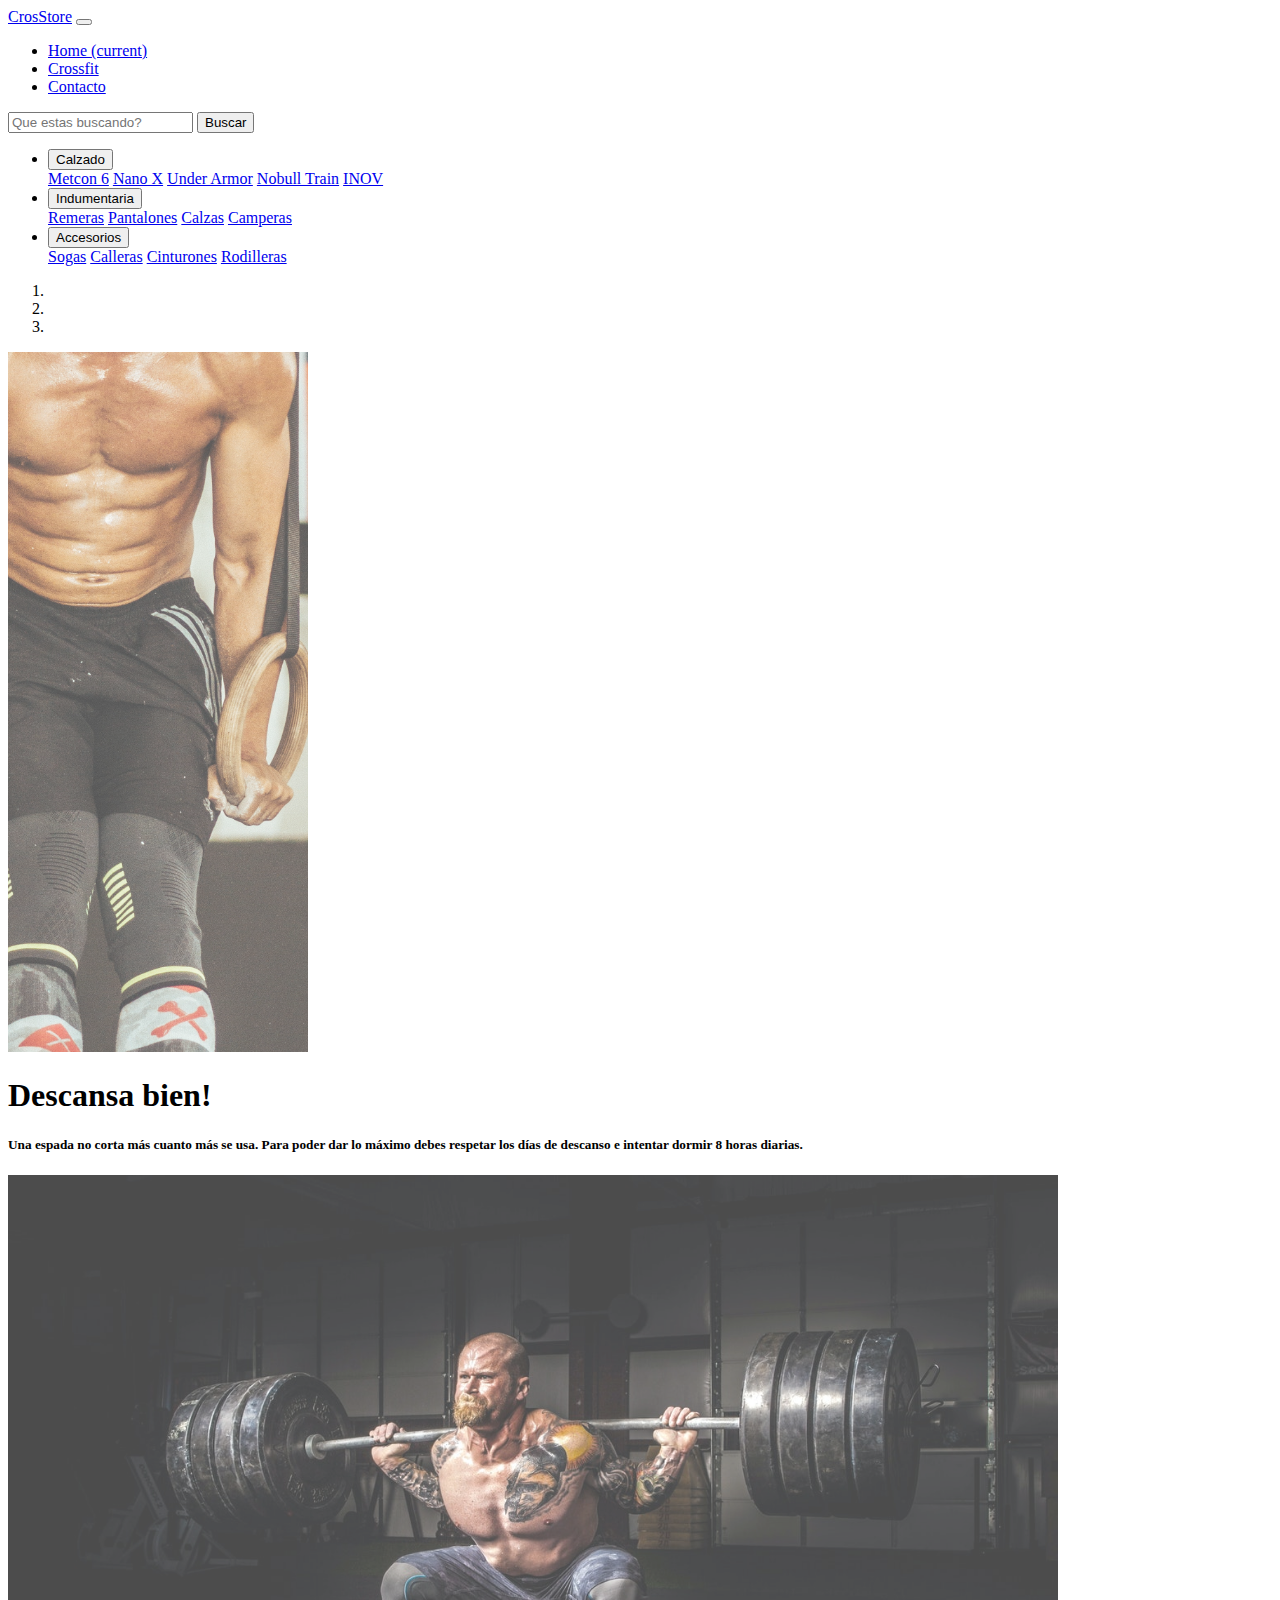
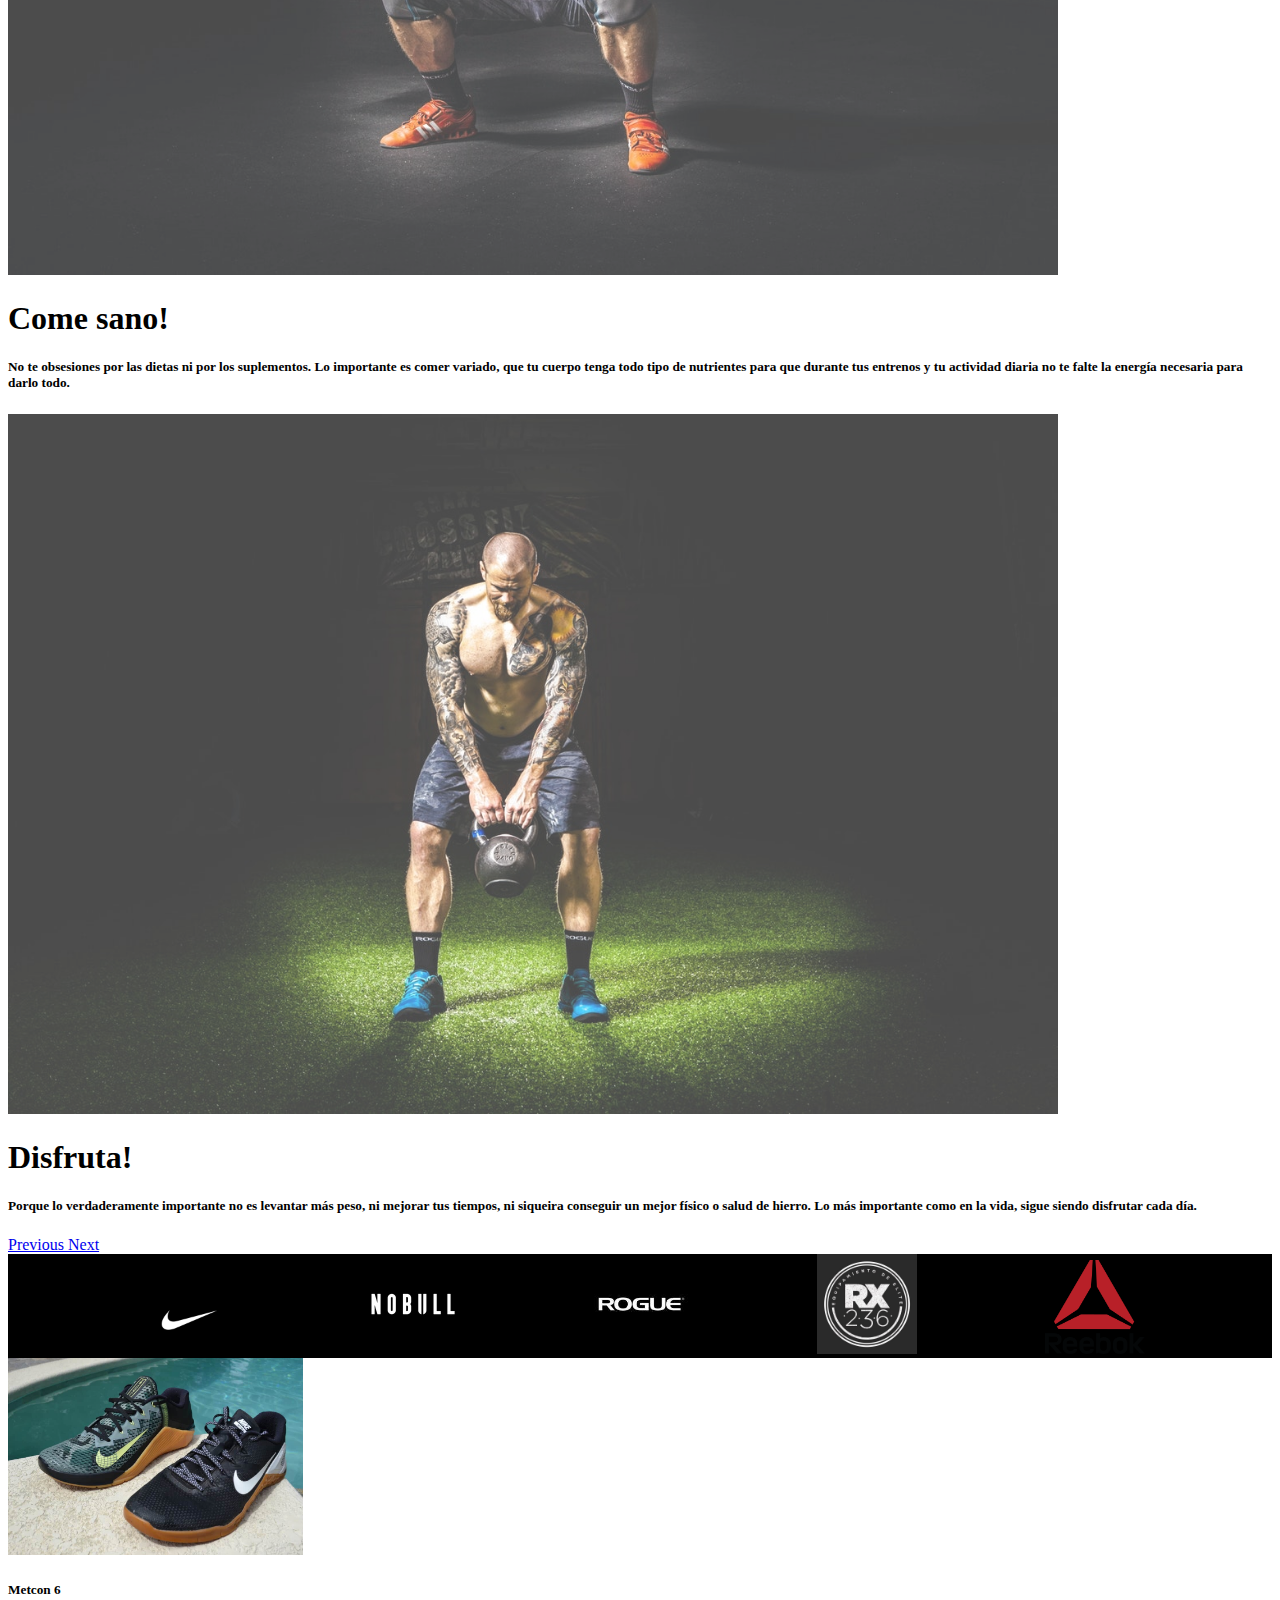
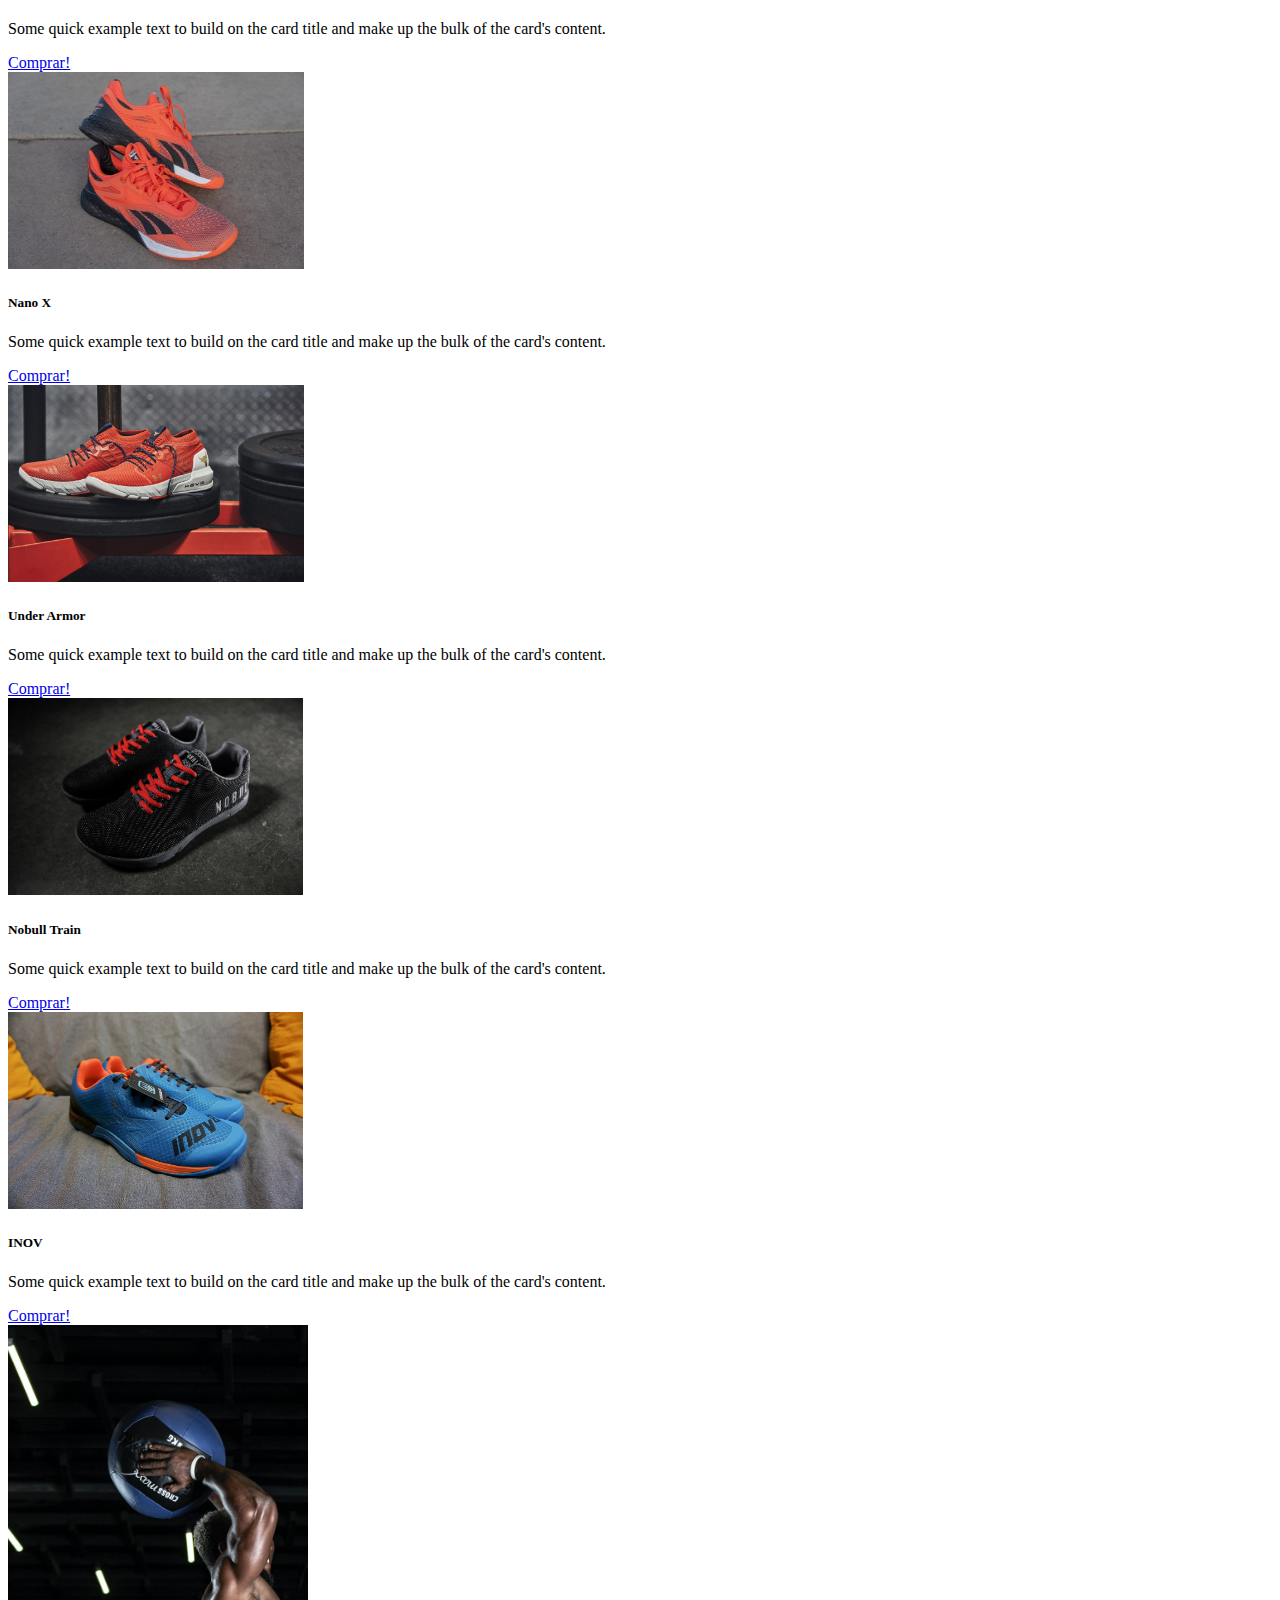
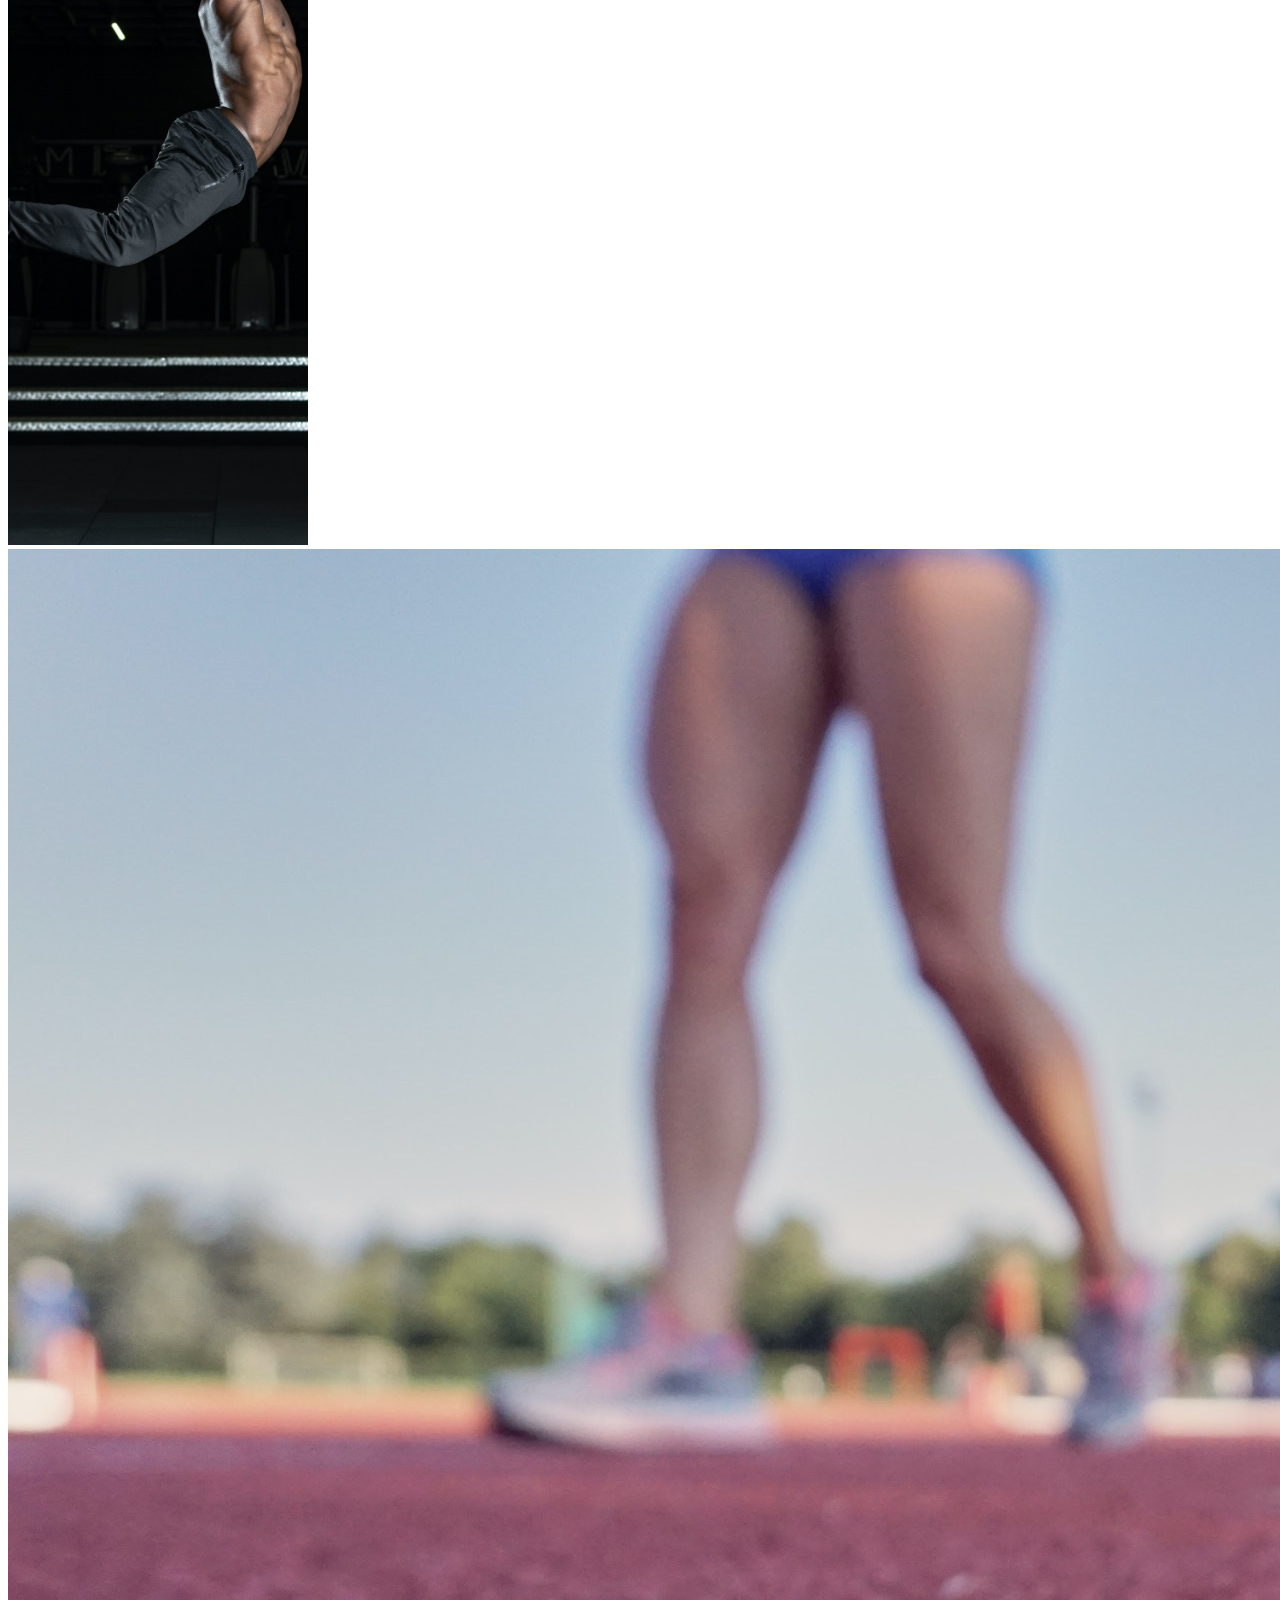
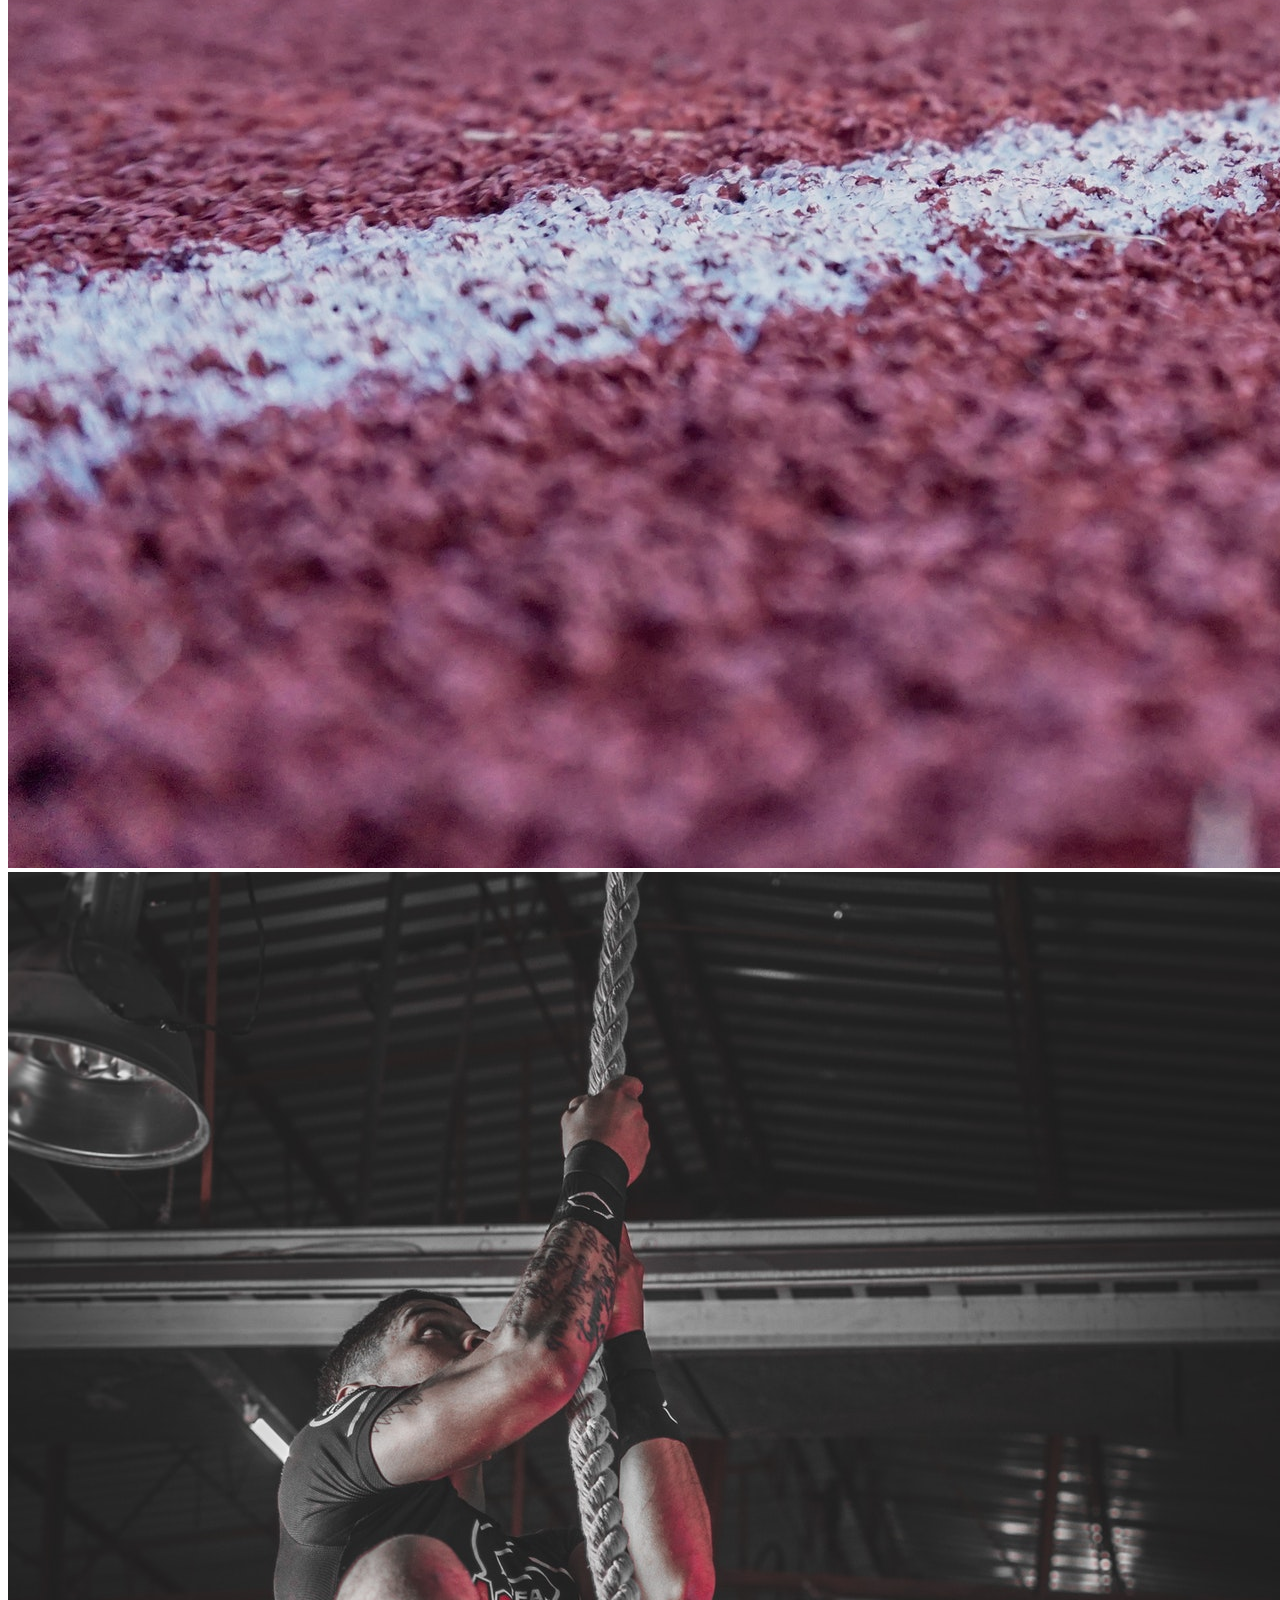
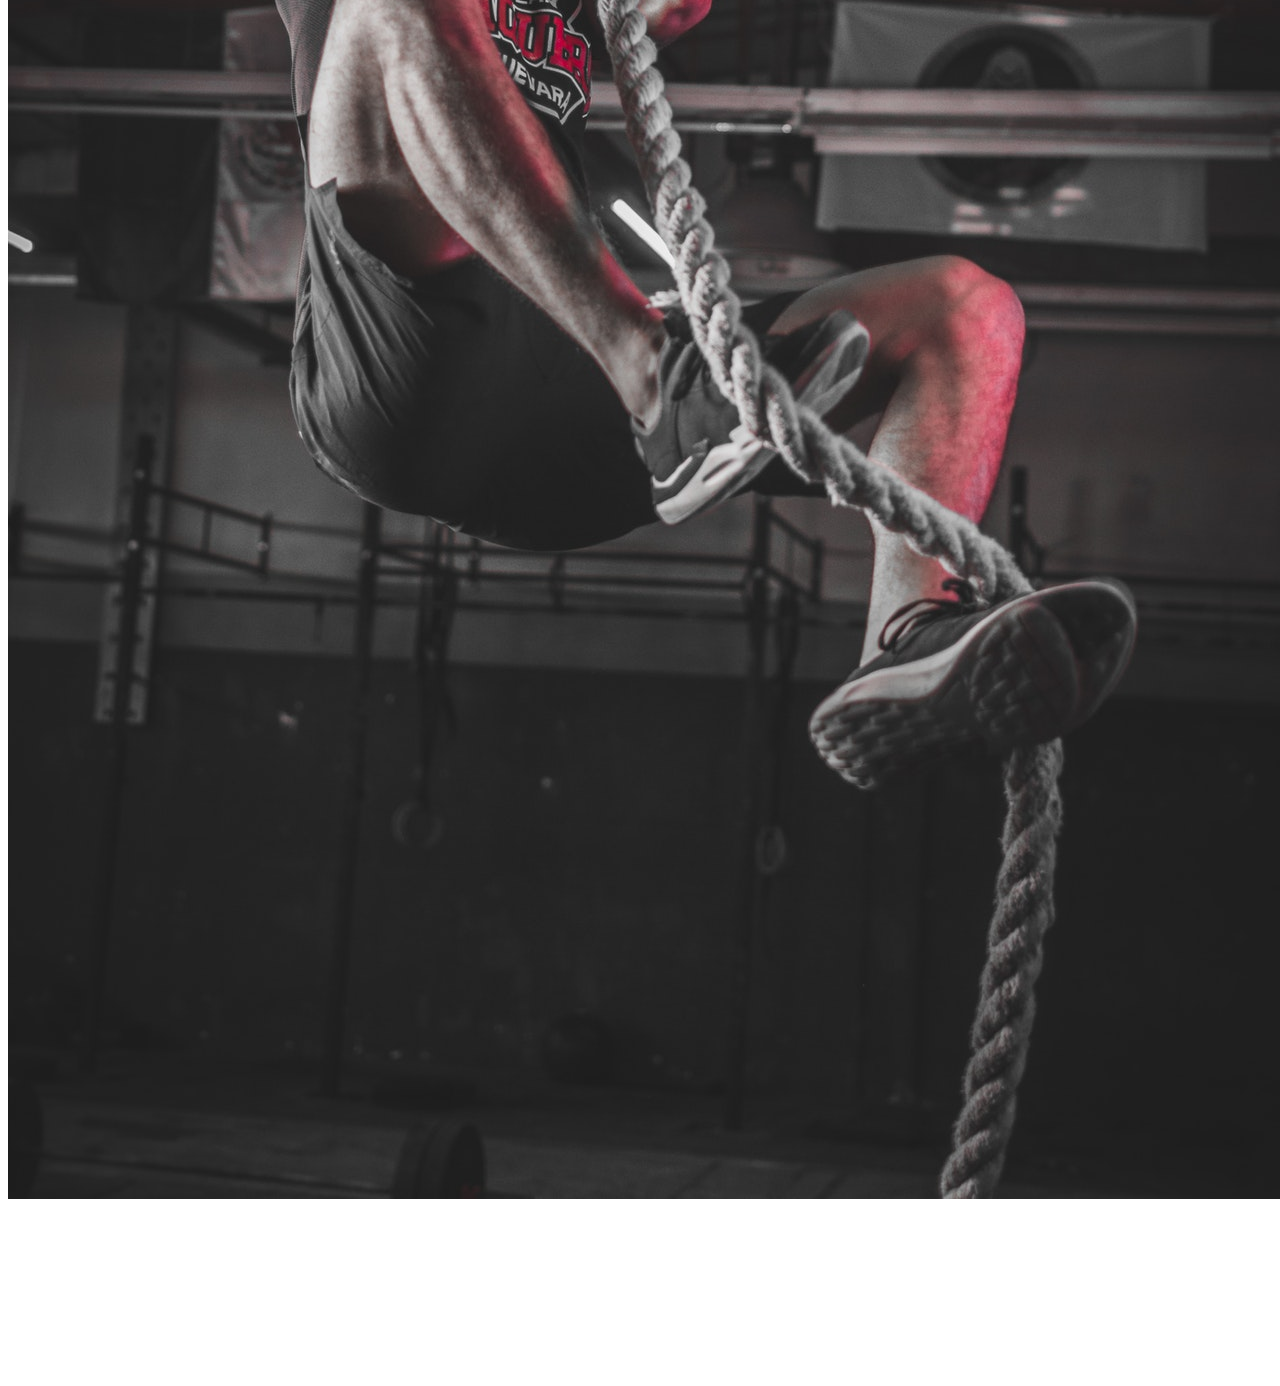
<file: index.html>
<!doctype html>
<html lang="en">
  <head>

    <meta charset="utf-8">
    <meta name="viewport" content="width=device-width, initial-scale=1, shrink-to-fit=no">

    <link rel="shortcut icon" href="https://w7.pngwing.com/pngs/878/326/png-transparent-fitness-centre-physical-fitness-computer-icons-dumbbell-dumbbell-physical-fitness-text-sport.png">

    <link rel="stylesheet" href="https://use.fontawesome.com/releases/v5.8.1/css/all.css" integrity="sha384-50oBUHEmvpQ+1lW4y57PTFmhCaXp0ML5d60M1M7uH2+nqUivzIebhndOJK28anvf" crossorigin="anonymous">

    <link rel="stylesheet" href="style.css">

    <link rel="stylesheet" href="https://cdn.jsdelivr.net/npm/bootstrap@4.6.0/dist/css/bootstrap.min.css" integrity="sha384-B0vP5xmATw1+K9KRQjQERJvTumQW0nPEzvF6L/Z6nronJ3oUOFUFpCjEUQouq2+l" crossorigin="anonymous">

    <title>CrosStore</title>
  </head>
  <body>
    <header>
      <!-- header -->
      <nav class="navbar navbar-expand-lg navbar-dark bg-dark">
        <a class="navbar-brand" href="#"><i class="fas fa-dumbbell text-warning mr-1"></i>CrosStore</a>
        <button class="navbar-toggler" type="button" data-toggle="collapse" data-target="#navbarSupportedContent" aria-controls="navbarSupportedContent" aria-expanded="false" aria-label="Toggle navigation">
        <span class="navbar-toggler-icon"></span>
        </button>
        <div class="collapse navbar-collapse" id="navbarSupportedContent">
          <ul class="navbar-nav mr-auto">
            <li class="nav-item active">
              <a class="nav-link" href="#">Home <span class="sr-only">(current)</span></a>
            </li>
            <li class="nav-item">
              <a class="nav-link" href="./crossfit.html">Crossfit</a>
            </li>
            <li class="nav-item">
              <a class="nav-link" href="#">Contacto</a>
            </li>
          </ul>
          <form class="form-inline my-2 my-lg-0">
            <input class="form-control mr-sm-2" type="search" placeholder="Que estas buscando?" aria-label="Search">
            <button class="btn btn-outline-warning my-2 my-sm-0" type="submit">Buscar</button>
          </form>
        </div>
      </nav>
    </header>
    <!-- nav -->
    <nav class="bg-dark">
      <ul class="nav">
        <li class="nav-item">
          <div class="btn-group" role="group">
            <button id="btnGroupDrop1" type="button" class="btn text-warning  dropdown-toggle" data-toggle="dropdown" aria-haspopup="true" aria-expanded="false">
              Calzado
            </button>
            <div class="dropdown-menu" aria-labelledby="btnGroupDrop1">
              <a class="dropdown-item" href="#">Metcon 6</a>
              <a class="dropdown-item" href="#">Nano X</a>
              <a class="dropdown-item" href="#">Under Armor</a>
              <a class="dropdown-item" href="#">Nobull Train</a>
              <a class="dropdown-item" href="#">INOV</a>
            </div>
          </div>
        </li>
        <li class="nav-item">
          <div class="btn-group" role="group">
            <button id="btnGroupDrop1" type="button" class="btn text-warning dropdown-toggle" data-toggle="dropdown" aria-haspopup="true" aria-expanded="false">
              Indumentaria
            </button>
            <div class="dropdown-menu" aria-labelledby="btnGroupDrop1">
              <a class="dropdown-item" href="#">Remeras</a>
              <a class="dropdown-item" href="#">Pantalones</a>
              <a class="dropdown-item" href="#">Calzas</a>
              <a class="dropdown-item" href="#">Camperas</a>
            </div>
          </div>
        </li>
        <li class="nav-item">
          <div class="btn-group" role="group">
            <button id="btnGroupDrop1" type="button" class="btn text-warning dropdown-toggle" data-toggle="dropdown" aria-haspopup="true" aria-expanded="false">
              Accesorios
            </button>
            <div class="dropdown-menu" aria-labelledby="btnGroupDrop1">
              <a class="dropdown-item" href="#">Sogas</a>
              <a class="dropdown-item" href="#">Calleras</a>
              <a class="dropdown-item" href="#">Cinturones</a>
              <a class="dropdown-item" href="#">Rodilleras</a>
            </div>
          </div>
        </li>
      </ul>
    </nav>
    <!-- carousel -->
      <section>
        <main class="carrousel">
          <div id="carouselExampleCaptions" class="carousel slide" data-ride="carousel">
              <ol class="carousel-indicators">
                <li data-target="#carouselExampleCaptions" data-slide-to="0" class="active"></li>
                <li data-target="#carouselExampleCaptions" data-slide-to="1"></li>
                <li data-target="#carouselExampleCaptions" data-slide-to="2"></li>
              </ol>
              <div class="carousel-inner cover">
                <div class="carousel-item active">
                  <img src="./img/img1.jpg" class="d-block w-100" alt="cross1">
                  <div class="carousel-caption d-none d-md-block">
                    <h1>Descansa bien!</h1>
                    <h5>Una espada no corta más cuanto más se usa. Para poder dar lo máximo debes respetar los días de descanso e intentar dormir 8 horas diarias.</h5>
                  </div>
                </div>
                <div class="carousel-item">
                  <img src="./img/img2.jpg" class="d-block w-100" alt="cross2">
                  <div class="carousel-caption d-none d-md-block">
                    <h1>Come sano!</h1>
                    <h5>No te obsesiones por las dietas ni por los suplementos. Lo importante es comer variado, que tu cuerpo tenga todo tipo de nutrientes para que durante tus entrenos y tu actividad diaria no te falte la energía necesaria para darlo todo.</h5>
                  </div>
                </div>
                <div class="carousel-item">
                  <img src="./img/img3.jpg" class="d-block w-100" alt="cross3">
                  <div class="carousel-caption d-none d-md-block">
                    <h1>Disfruta!</h1>
                    <h5>Porque lo verdaderamente importante no es levantar más peso, ni mejorar tus tiempos, ni siqueira conseguir un mejor físico o salud de hierro. Lo más importante como en la vida, sigue siendo disfrutar cada día.</h5>
                  </div>
                </div>
              </div>
              <a class="carousel-control-prev" href="#carouselExampleCaptions" role="button" data-slide="prev">
                <span class="carousel-control-prev-icon" aria-hidden="true"></span>
                <span class="sr-only">Previous</span>
              </a>
              <a class="carousel-control-next" href="#carouselExampleCaptions" role="button" data-slide="next">
                <span class="carousel-control-next-icon" aria-hidden="true"></span>
                <span class="sr-only">Next</span>
              </a>
            </div>
        </main>
      </section>
      <!-- marcas crossfit -->
      <main class="mb-5">        
        <div class="marcas">
          <a href=""><img src="./img/nIke.jpg" alt="nike"></a>
          <a href=""><img src="./img/nobull.jpg" alt="nobull"></a>
          <a href=""><img src="./img/rogue.png" alt="rogue"></a>
          <a href=""><img src="./img/rx236.jpg" alt="rx236"></a>
          <a href=""><img src="./img/reebok.png" alt="reebok"></a>
        </div>
      </main>
        <!-- tarjetas venta col-6 -->
        <main class="container-fluid">
          <div class="row">
            <div class="col-12 col-md-9">
              <section class="container">
                <div class="row mb-3">
                  <div class="col-4 offset-2">
                    <div class="card" style="width: 100%;">
                      <img src="./img/metcon-6.jpg" class="card-img-top" alt="...">
                      <div class="card-body">
                      <h5 class="card-title">Metcon 6</h5>
                      <p class="card-text displayoff">Some quick example text to build on the card title and make up the bulk of the card's content.</p>
                      <a href="#" class="btn btn-secondary">Comprar!</a>
                      </div>
                    </div>
                  </div>
                  <div class="col-4">
                    <div class="card" style="width: 100%;">
                      <img src="./img/nano-x.jpg" class="card-img-top" alt="...">
                      <div class="card-body">
                        <h5 class="card-title">Nano X</h5>
                        <p class="card-text displayoff">Some quick example text to build on the card title and make up the bulk of the card's content.</p>
                        <a href="#" class="btn btn-secondary">Comprar!</a>
                      </div>
                    </div>
                  </div>
                </div>
                <!-- tarjetas venta col-4 -->
                <div class="row">
                  <div class="col-4">
                    <div class="card" style="width: 100%;">
                      <img src="/img/under-armor.jpg" class="card-img-top" alt="...">
                      <div class="card-body">
                        <h5 class="card-title">Under Armor</h5>
                        <p class="card-text displayoff">Some quick example text to build on the card title and make up the bulk of the card's content.</p>
                        <a href="#" class="btn btn-secondary">Comprar!</a>
                      </div>
                    </div>
                  </div>
                  <div class="col-4">
                    <div class="card" style="width: 100%;">
                      <img src="/img/nobull-t.jpg" class="card-img-top" alt="...">
                      <div class="card-body">
                        <h5 class="card-title">Nobull Train</h5>
                        <p class="card-text displayoff">Some quick example text to build on the card title and make up the bulk of the card's content.</p>
                        <a href="#" class="btn btn-secondary">Comprar!</a>
                      </div>
                    </div>
                  </div>
                  <div class="col-4">
                    <div class="card" style="width: 100%;">
                      <img src="/img/inov.jpg" class="card-img-top" alt="...">
                      <div class="card-body">
                        <h5 class="card-title">INOV</h5>
                        <p class="card-text displayoff">Some quick example text to build on the card title and make up the bulk of the card's content.</p>
                        <a href="#" class="btn btn-secondary">Comprar!</a>
                      </div>
                    </div>
                  </div>
              </section>
            </div>                

              <!-- carousel lateral -->


            <aside class="col-3 displayoff">
              <div id="carouselExampleSlidesOnly" class="carousel slide" data-ride="carousel">
                <div class="carousel-inner">
                  <div class="carousel-item active">
                    <img src="/img/ball.jpg" class="d-block w-20 h-70" alt="...">
                  </div>
                  <div class="carousel-item">
                    <img src="/img/run.jpg" class="d-block w-20 h-70" alt="...">
                  </div>
                  <div class="carousel-item">
                    <img src="/img/rope.jpg" class="d-block w-20 h-70" alt="...">
                  </div>
                </div>
              </div>
            </aside>
          </div>
        </main>

        <!-- FOOTER -->
        <footer class="container-fluid bg-dark mt-5 pt-4">
          <div class="row">
            <div class="col text-center">
              <a href=""><i class="fab fa-facebook-square"></i></a>
            </div>
            <div class="col text-center">
              <a href=""><i class="fab fa-instagram"></i></a>
            </div>
            <div class="col text-center">
              <a href=""><i class="fab fa-twitter-square"></i></a>
            </div>
          </div>
        </footer>








    <script src="https://code.jquery.com/jquery-3.5.1.slim.min.js" integrity="sha384-DfXdz2htPH0lsSSs5nCTpuj/zy4C+OGpamoFVy38MVBnE+IbbVYUew+OrCXaRkfj" crossorigin="anonymous"></script>
    <script src="https://cdn.jsdelivr.net/npm/bootstrap@4.6.0/dist/js/bootstrap.bundle.min.js" integrity="sha384-Piv4xVNRyMGpqkS2by6br4gNJ7DXjqk09RmUpJ8jgGtD7zP9yug3goQfGII0yAns" crossorigin="anonymous"></script>

  </body>
</html>
</file>
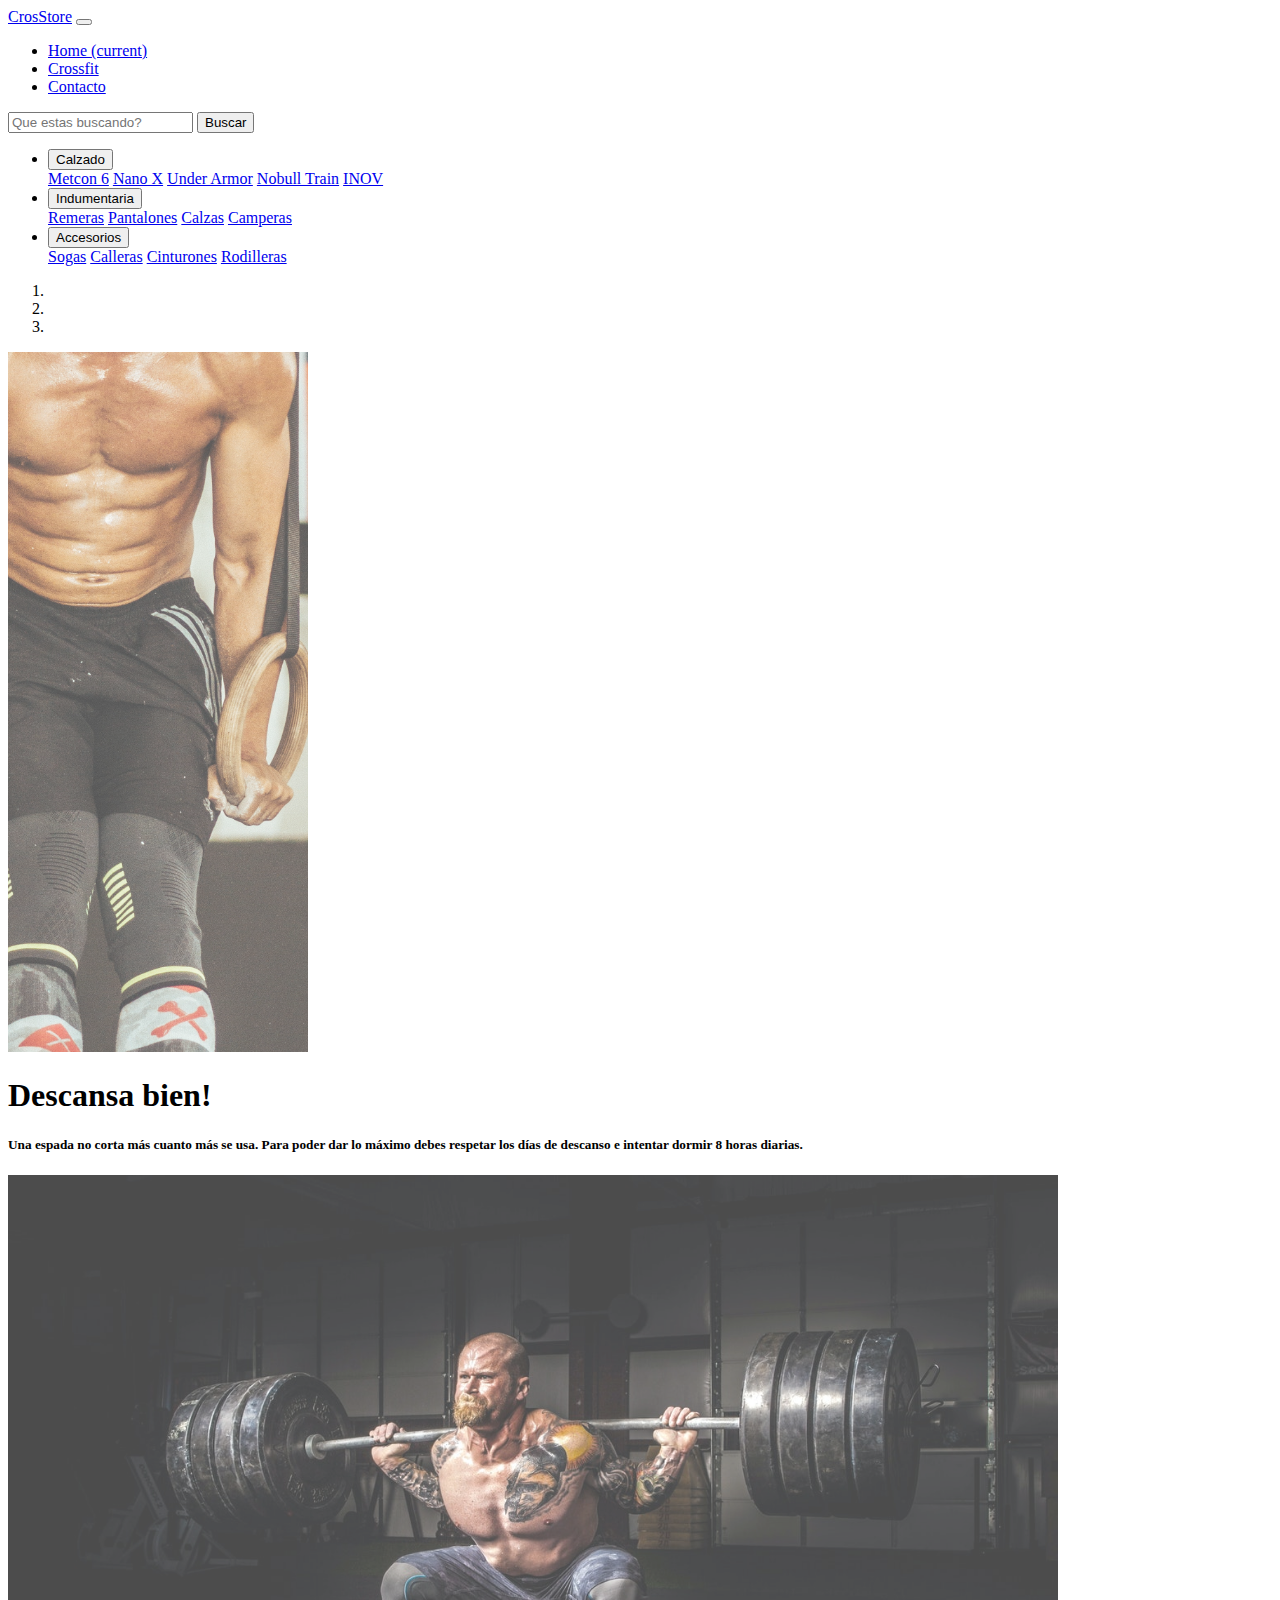
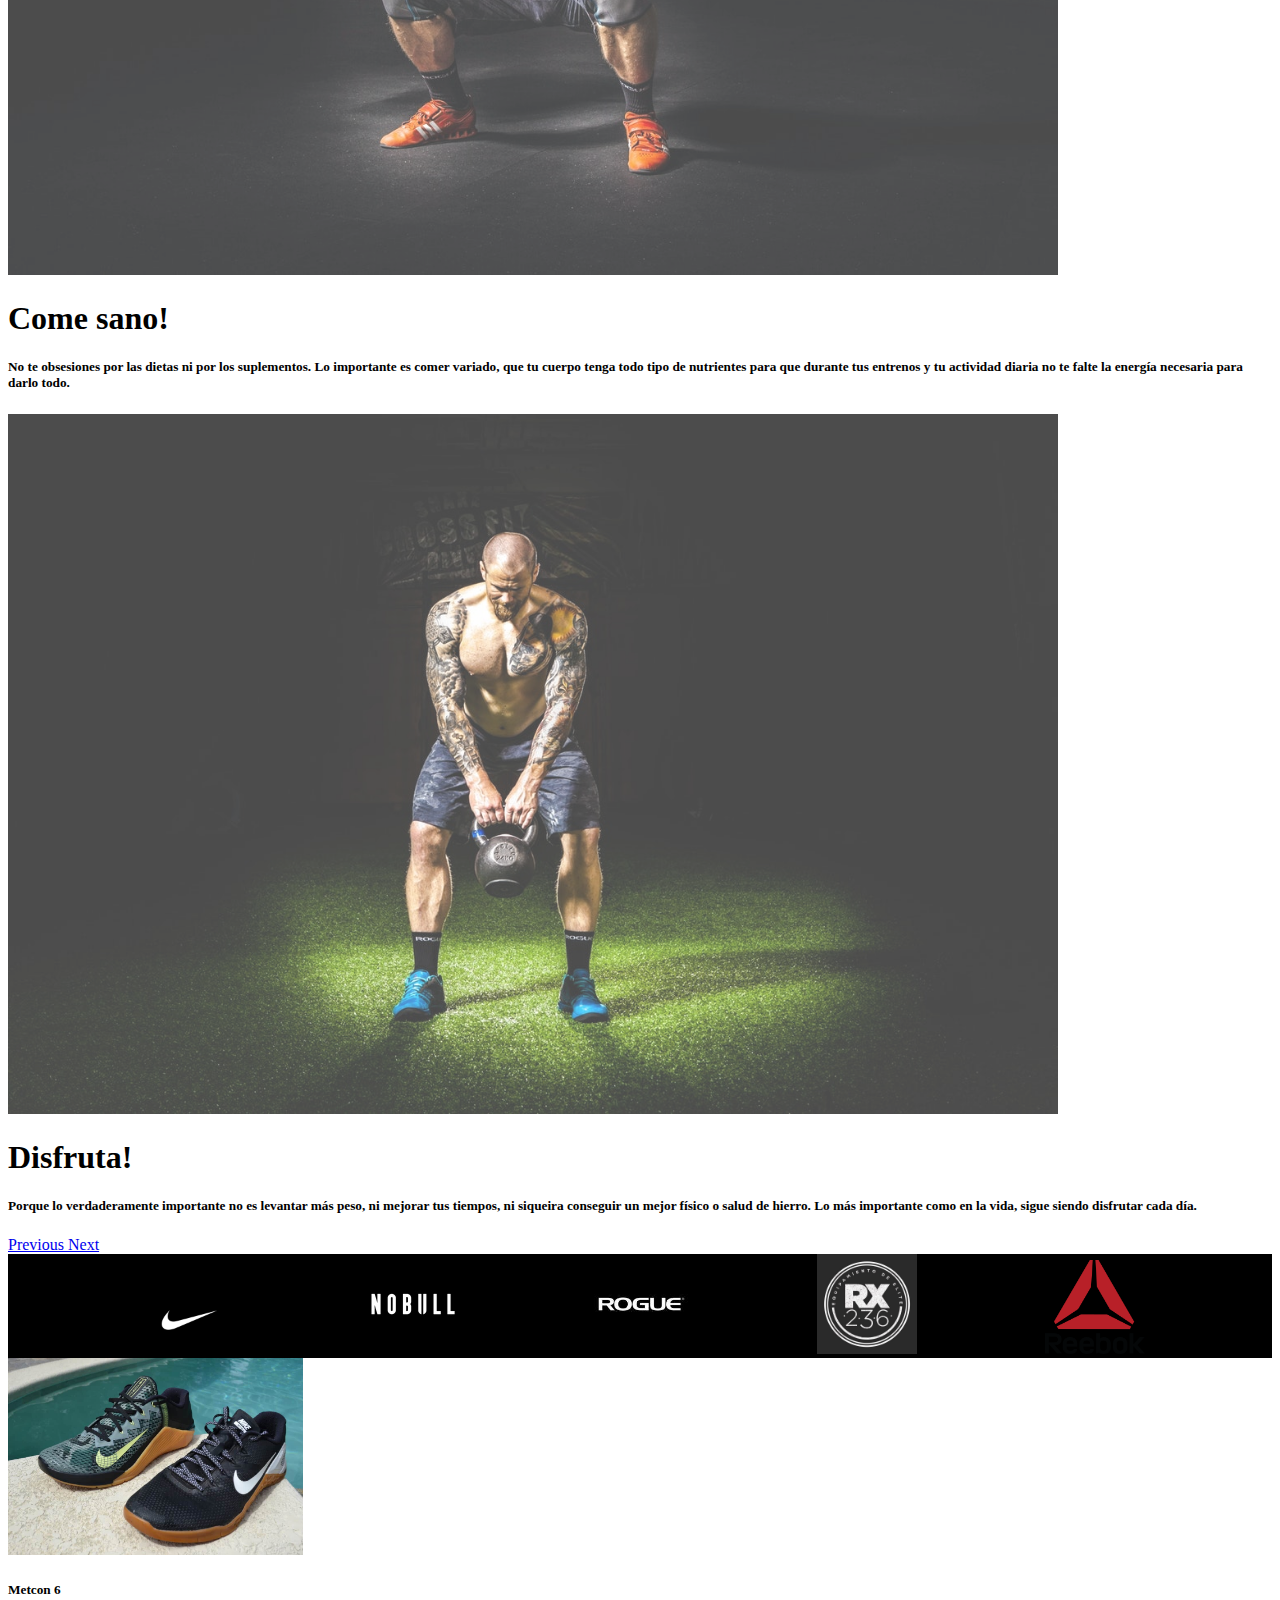
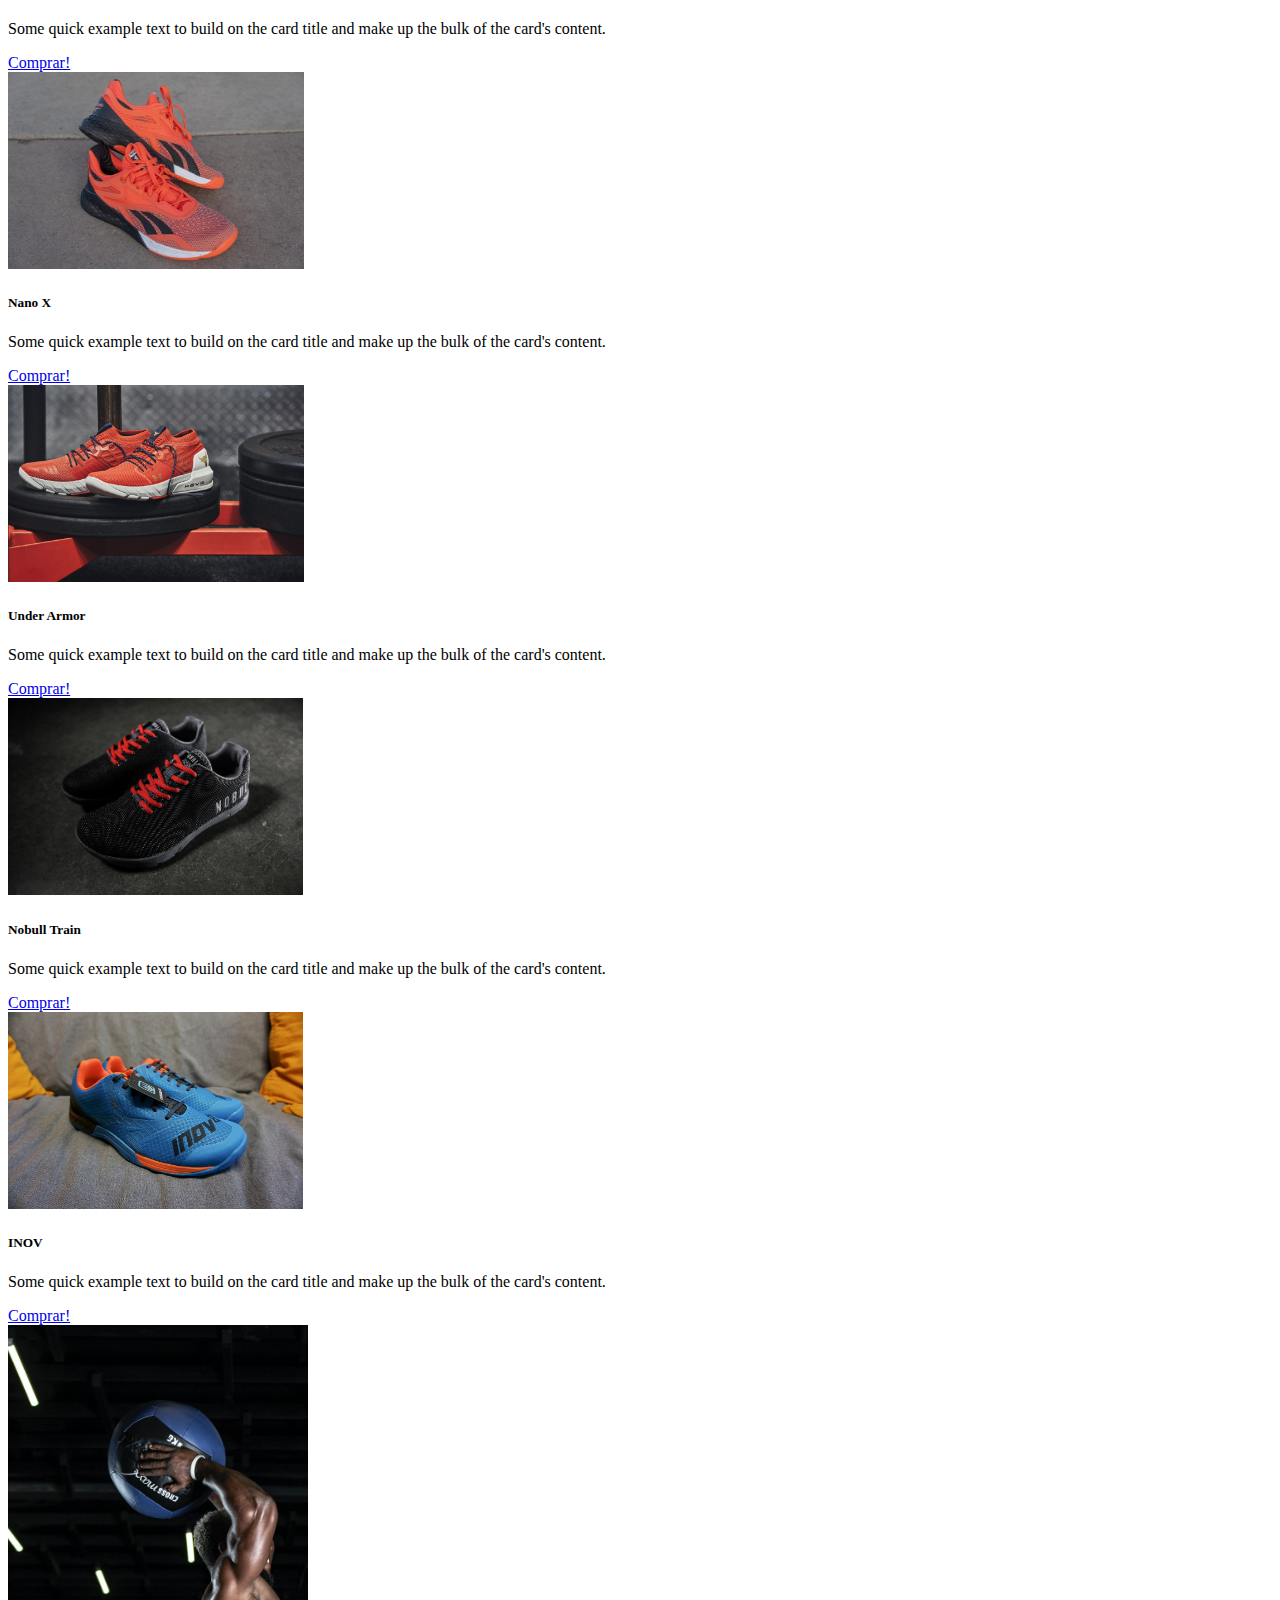
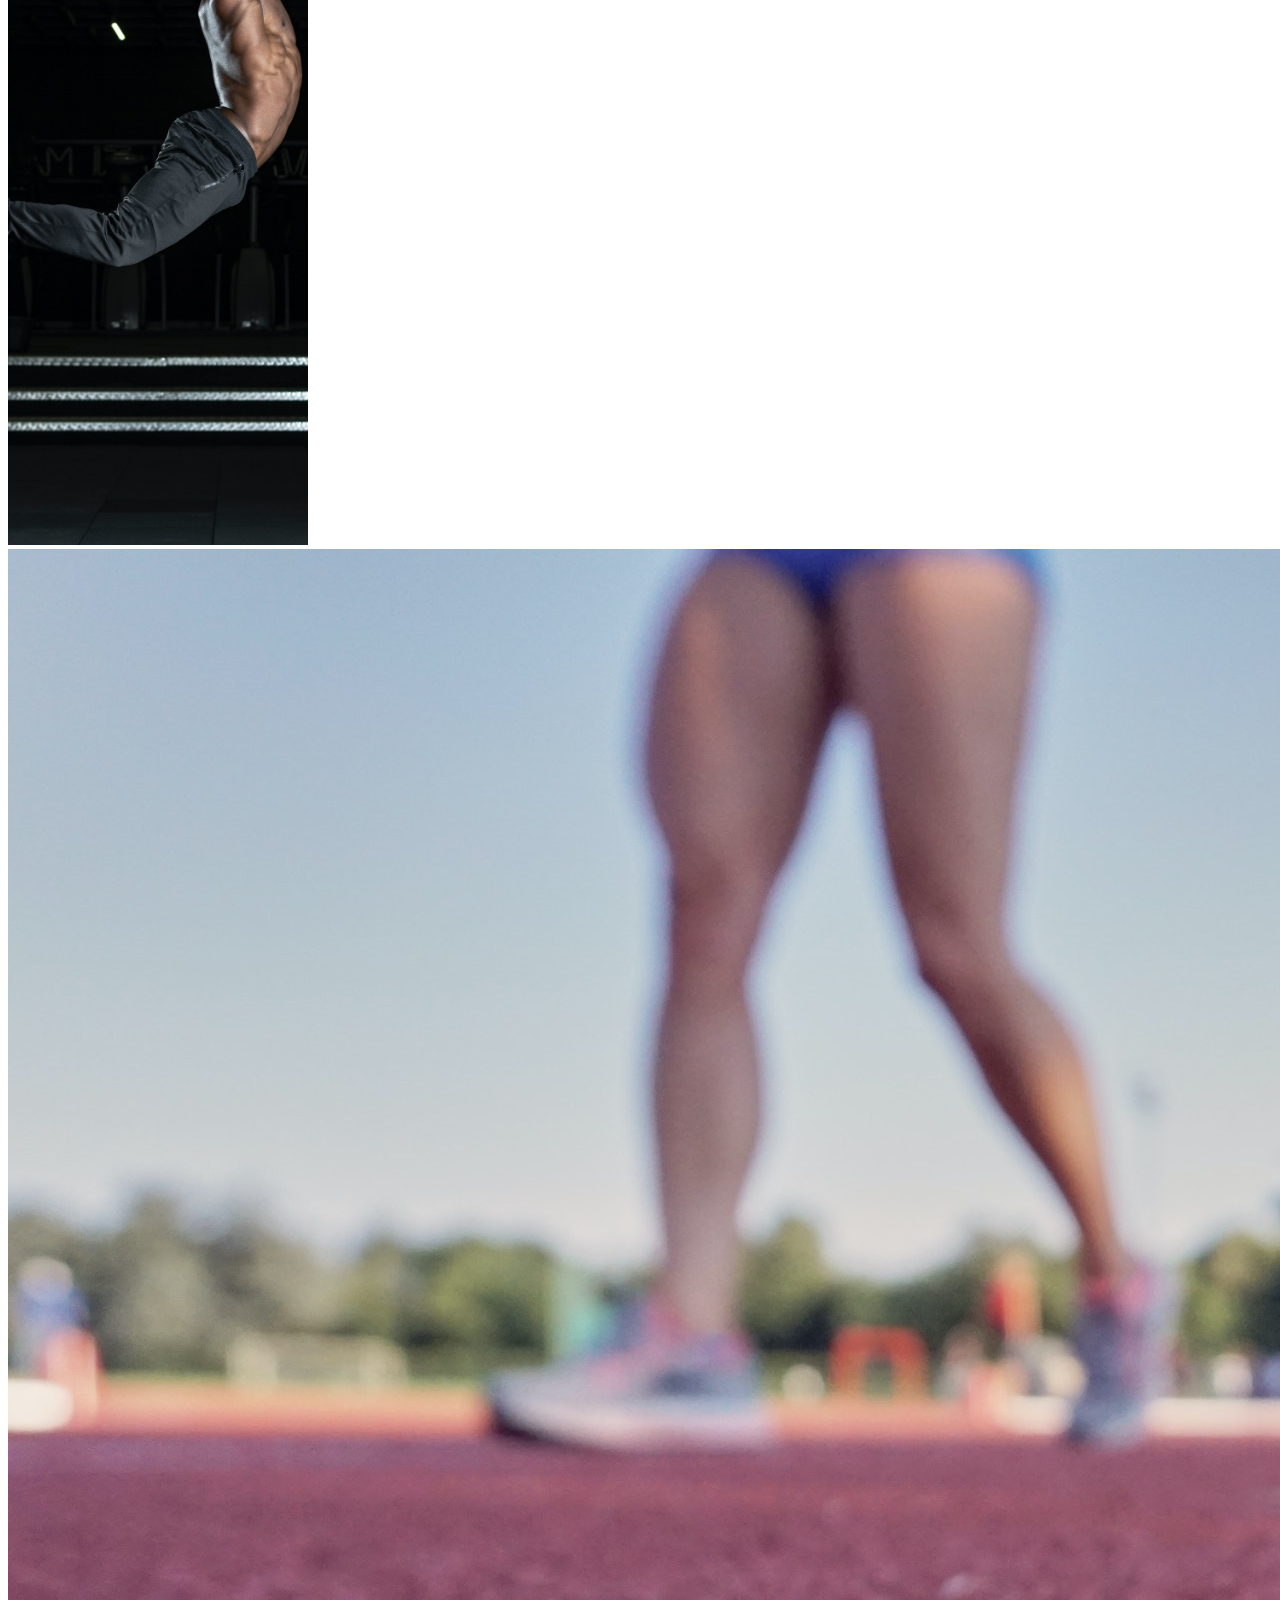
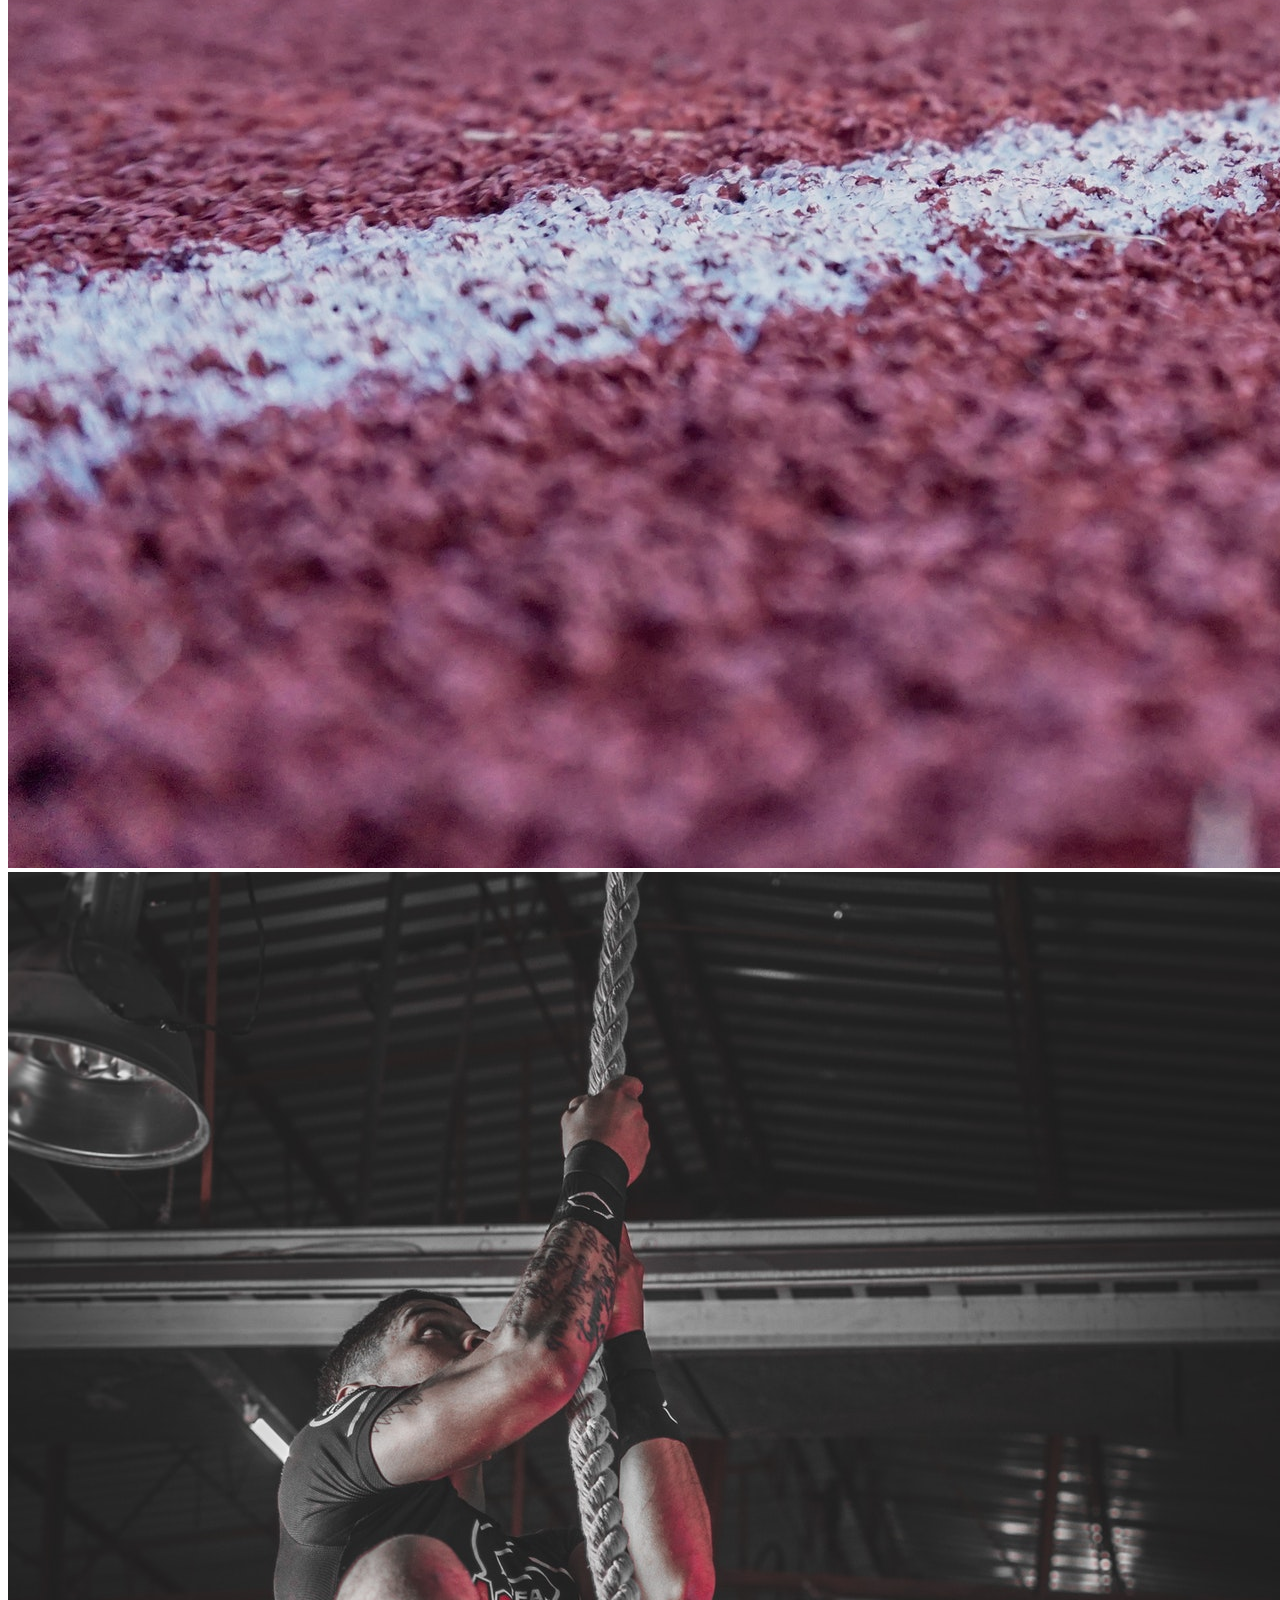
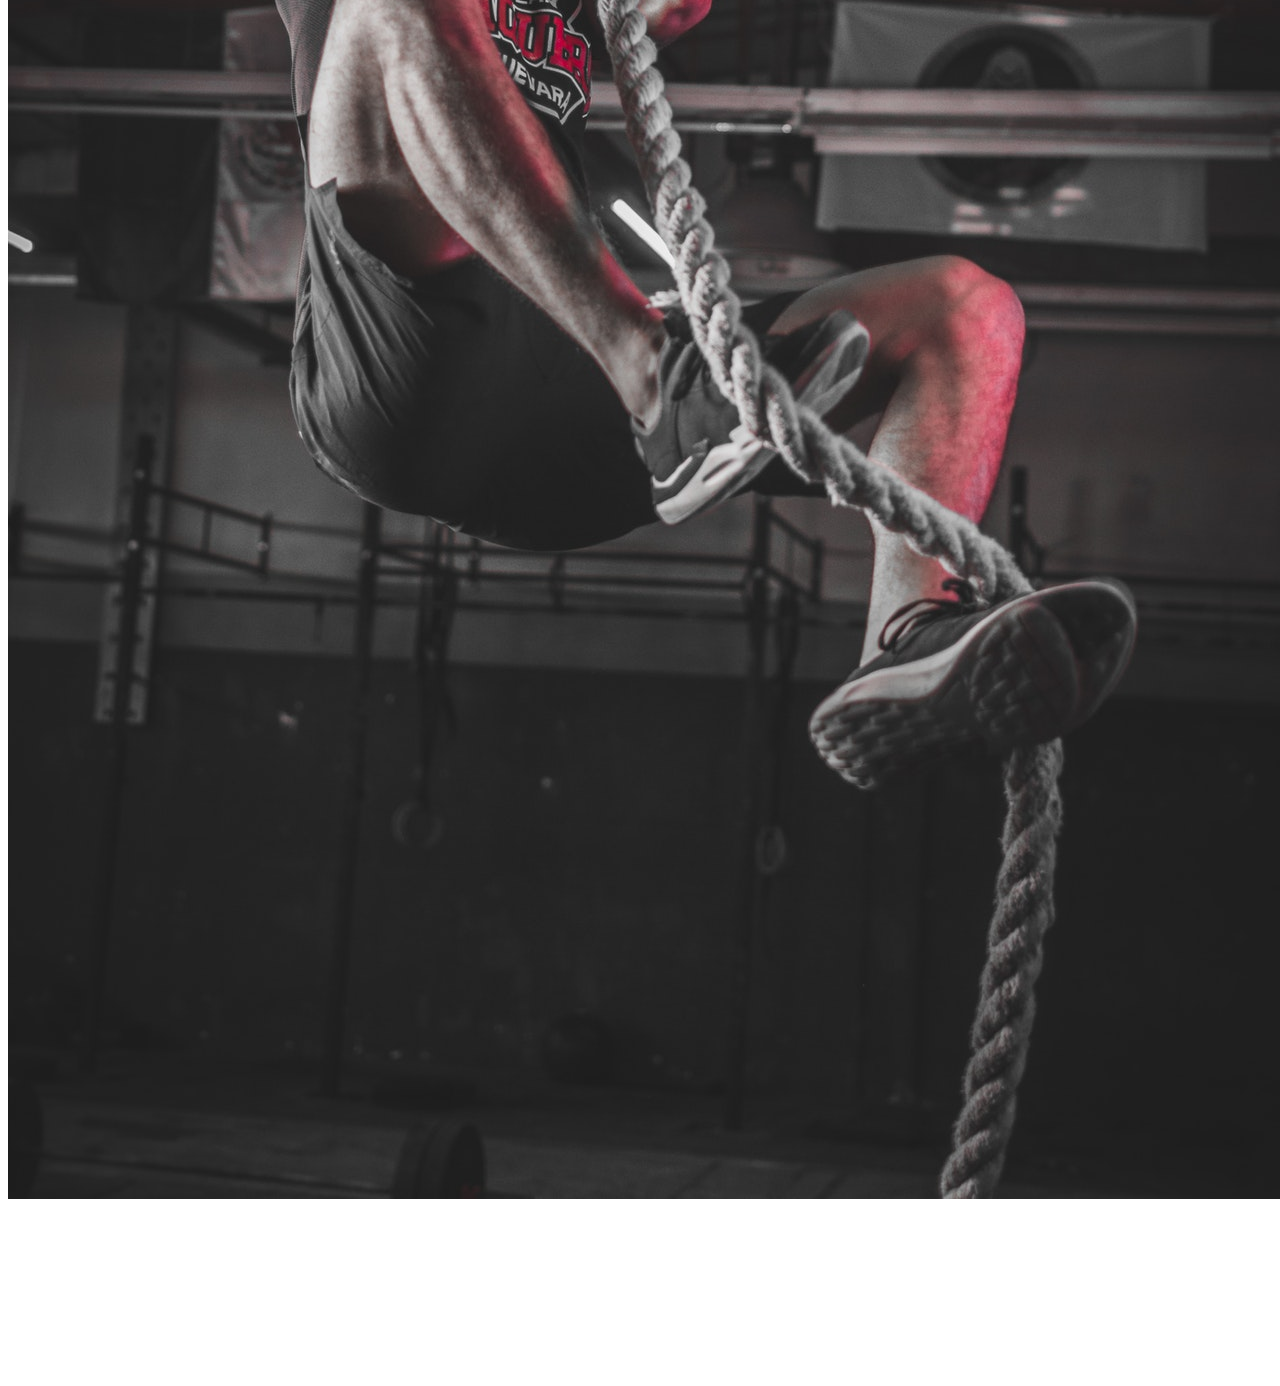
<file: home.html>
<!doctype html>
<html lang="en">
  <head>

    <meta charset="utf-8">
    <meta name="viewport" content="width=device-width, initial-scale=1, shrink-to-fit=no">

    <link rel="shortcut icon" href="https://w7.pngwing.com/pngs/878/326/png-transparent-fitness-centre-physical-fitness-computer-icons-dumbbell-dumbbell-physical-fitness-text-sport.png">

    <link rel="stylesheet" href="https://use.fontawesome.com/releases/v5.8.1/css/all.css" integrity="sha384-50oBUHEmvpQ+1lW4y57PTFmhCaXp0ML5d60M1M7uH2+nqUivzIebhndOJK28anvf" crossorigin="anonymous">

    <link rel="stylesheet" href="style.css">

    <link rel="stylesheet" href="https://cdn.jsdelivr.net/npm/bootstrap@4.6.0/dist/css/bootstrap.min.css" integrity="sha384-B0vP5xmATw1+K9KRQjQERJvTumQW0nPEzvF6L/Z6nronJ3oUOFUFpCjEUQouq2+l" crossorigin="anonymous">

    <title>CrosStore</title>
  </head>
  <body>
    <header>
      <!-- header -->
      <nav class="navbar navbar-expand-lg navbar-dark bg-dark">
        <a class="navbar-brand" href="#"><i class="fas fa-dumbbell text-warning mr-1"></i>CrosStore</a>
        <button class="navbar-toggler" type="button" data-toggle="collapse" data-target="#navbarSupportedContent" aria-controls="navbarSupportedContent" aria-expanded="false" aria-label="Toggle navigation">
        <span class="navbar-toggler-icon"></span>
        </button>
        <div class="collapse navbar-collapse" id="navbarSupportedContent">
          <ul class="navbar-nav mr-auto">
            <li class="nav-item active">
              <a class="nav-link" href="#">Home <span class="sr-only">(current)</span></a>
            </li>
            <li class="nav-item">
              <a class="nav-link" href="./crossfit.html">Crossfit</a>
            </li>
            <li class="nav-item">
              <a class="nav-link" href="./contacto.html">Contacto</a>
            </li>
          </ul>
          <form class="form-inline my-2 my-lg-0">
            <input class="form-control mr-sm-2" type="search" placeholder="Que estas buscando?" aria-label="Search">
            <button class="btn btn-outline-warning my-2 my-sm-0" type="submit">Buscar</button>
          </form>
        </div>
      </nav>
    </header>
    <!-- nav -->
    <nav class="bg-dark">
      <ul class="nav">
        <li class="nav-item">
          <div class="btn-group" role="group">
            <button id="btnGroupDrop1" type="button" class="btn text-warning  dropdown-toggle" data-toggle="dropdown" aria-haspopup="true" aria-expanded="false">
              Calzado
            </button>
            <div class="dropdown-menu" aria-labelledby="btnGroupDrop1">
              <a class="dropdown-item" href="#">Metcon 6</a>
              <a class="dropdown-item" href="#">Nano X</a>
              <a class="dropdown-item" href="#">Under Armor</a>
              <a class="dropdown-item" href="#">Nobull Train</a>
              <a class="dropdown-item" href="#">INOV</a>
            </div>
          </div>
        </li>
        <li class="nav-item">
          <div class="btn-group" role="group">
            <button id="btnGroupDrop1" type="button" class="btn text-warning dropdown-toggle" data-toggle="dropdown" aria-haspopup="true" aria-expanded="false">
              Indumentaria
            </button>
            <div class="dropdown-menu" aria-labelledby="btnGroupDrop1">
              <a class="dropdown-item" href="#">Remeras</a>
              <a class="dropdown-item" href="#">Pantalones</a>
              <a class="dropdown-item" href="#">Calzas</a>
              <a class="dropdown-item" href="#">Camperas</a>
            </div>
          </div>
        </li>
        <li class="nav-item">
          <div class="btn-group" role="group">
            <button id="btnGroupDrop1" type="button" class="btn text-warning dropdown-toggle" data-toggle="dropdown" aria-haspopup="true" aria-expanded="false">
              Accesorios
            </button>
            <div class="dropdown-menu" aria-labelledby="btnGroupDrop1">
              <a class="dropdown-item" href="#">Sogas</a>
              <a class="dropdown-item" href="#">Calleras</a>
              <a class="dropdown-item" href="#">Cinturones</a>
              <a class="dropdown-item" href="#">Rodilleras</a>
            </div>
          </div>
        </li>
      </ul>
    </nav>
    <!-- carousel -->
      <section>
        <main class="carrousel">
          <div id="carouselExampleCaptions" class="carousel slide" data-ride="carousel">
              <ol class="carousel-indicators">
                <li data-target="#carouselExampleCaptions" data-slide-to="0" class="active"></li>
                <li data-target="#carouselExampleCaptions" data-slide-to="1"></li>
                <li data-target="#carouselExampleCaptions" data-slide-to="2"></li>
              </ol>
              <div class="carousel-inner cover">
                <div class="carousel-item active">
                  <img src="./img/img1.jpg" class="d-block w-100" alt="cross1">
                  <div class="carousel-caption d-none d-md-block">
                    <h1>Descansa bien!</h1>
                    <h5>Una espada no corta más cuanto más se usa. Para poder dar lo máximo debes respetar los días de descanso e intentar dormir 8 horas diarias.</h5>
                  </div>
                </div>
                <div class="carousel-item">
                  <img src="./img/img2.jpg" class="d-block w-100" alt="cross2">
                  <div class="carousel-caption d-none d-md-block">
                    <h1>Come sano!</h1>
                    <h5>No te obsesiones por las dietas ni por los suplementos. Lo importante es comer variado, que tu cuerpo tenga todo tipo de nutrientes para que durante tus entrenos y tu actividad diaria no te falte la energía necesaria para darlo todo.</h5>
                  </div>
                </div>
                <div class="carousel-item">
                  <img src="./img/img3.jpg" class="d-block w-100" alt="cross3">
                  <div class="carousel-caption d-none d-md-block">
                    <h1>Disfruta!</h1>
                    <h5>Porque lo verdaderamente importante no es levantar más peso, ni mejorar tus tiempos, ni siqueira conseguir un mejor físico o salud de hierro. Lo más importante como en la vida, sigue siendo disfrutar cada día.</h5>
                  </div>
                </div>
              </div>
              <a class="carousel-control-prev" href="#carouselExampleCaptions" role="button" data-slide="prev">
                <span class="carousel-control-prev-icon" aria-hidden="true"></span>
                <span class="sr-only">Previous</span>
              </a>
              <a class="carousel-control-next" href="#carouselExampleCaptions" role="button" data-slide="next">
                <span class="carousel-control-next-icon" aria-hidden="true"></span>
                <span class="sr-only">Next</span>
              </a>
            </div>
        </main>
      </section>
      <!-- marcas crossfit -->
      <main class="mb-5">        
        <div class="marcas">
          <a href=""><img src="./img/nIke.jpg" alt="nike"></a>
          <a href=""><img src="./img/nobull.jpg" alt="nobull"></a>
          <a href=""><img src="./img/rogue.png" alt="rogue"></a>
          <a href=""><img src="./img/rx236.jpg" alt="rx236"></a>
          <a href=""><img src="./img/reebok.png" alt="reebok"></a>
        </div>
      </main>
        <!-- tarjetas venta col-6 -->
        <main class="container-fluid">
          <div class="row">
            <div class="col-12 col-md-9">
              <section class="container">
                <div class="row mb-3">
                  <div class="col-4 offset-2">
                    <div class="card" style="width: 100%;">
                      <img src="./img/metcon-6.jpg" class="card-img-top" alt="...">
                      <div class="card-body">
                      <h5 class="card-title">Metcon 6</h5>
                      <p class="card-text displayoff">Some quick example text to build on the card title and make up the bulk of the card's content.</p>
                      <a href="#" class="btn btn-secondary">Comprar!</a>
                      </div>
                    </div>
                  </div>
                  <div class="col-4">
                    <div class="card" style="width: 100%;">
                      <img src="./img/nano-x.jpg" class="card-img-top" alt="...">
                      <div class="card-body">
                        <h5 class="card-title">Nano X</h5>
                        <p class="card-text displayoff">Some quick example text to build on the card title and make up the bulk of the card's content.</p>
                        <a href="#" class="btn btn-secondary">Comprar!</a>
                      </div>
                    </div>
                  </div>
                </div>
                <!-- tarjetas venta col-4 -->
                <div class="row">
                  <div class="col-4">
                    <div class="card" style="width: 100%;">
                      <img src="/img/under-armor.jpg" class="card-img-top" alt="...">
                      <div class="card-body">
                        <h5 class="card-title">Under Armor</h5>
                        <p class="card-text displayoff">Some quick example text to build on the card title and make up the bulk of the card's content.</p>
                        <a href="#" class="btn btn-secondary">Comprar!</a>
                      </div>
                    </div>
                  </div>
                  <div class="col-4">
                    <div class="card" style="width: 100%;">
                      <img src="/img/nobull-t.jpg" class="card-img-top" alt="...">
                      <div class="card-body">
                        <h5 class="card-title">Nobull Train</h5>
                        <p class="card-text displayoff">Some quick example text to build on the card title and make up the bulk of the card's content.</p>
                        <a href="#" class="btn btn-secondary">Comprar!</a>
                      </div>
                    </div>
                  </div>
                  <div class="col-4">
                    <div class="card" style="width: 100%;">
                      <img src="/img/inov.jpg" class="card-img-top" alt="...">
                      <div class="card-body">
                        <h5 class="card-title">INOV</h5>
                        <p class="card-text displayoff">Some quick example text to build on the card title and make up the bulk of the card's content.</p>
                        <a href="#" class="btn btn-secondary">Comprar!</a>
                      </div>
                    </div>
                  </div>
              </section>
            </div>                

              <!-- carousel lateral -->


            <aside class="col-3 displayoff">
              <div id="carouselExampleSlidesOnly" class="carousel slide" data-ride="carousel">
                <div class="carousel-inner">
                  <div class="carousel-item active">
                    <img src="/img/ball.jpg" class="d-block w-20 h-70" alt="...">
                  </div>
                  <div class="carousel-item">
                    <img src="/img/run.jpg" class="d-block w-20 h-70" alt="...">
                  </div>
                  <div class="carousel-item">
                    <img src="/img/rope.jpg" class="d-block w-20 h-70" alt="...">
                  </div>
                </div>
              </div>
            </aside>
          </div>
        </main>

        <!-- FOOTER -->
        <footer class="container-fluid bg-dark mt-5 pt-4">
          <div class="row">
            <div class="col text-center">
              <a href=""><i class="fab fa-facebook-square"></i></a>
            </div>
            <div class="col text-center">
              <a href=""><i class="fab fa-instagram"></i></a>
            </div>
            <div class="col text-center">
              <a href=""><i class="fab fa-twitter-square"></i></a>
            </div>
          </div>
        </footer>








    <script src="https://code.jquery.com/jquery-3.5.1.slim.min.js" integrity="sha384-DfXdz2htPH0lsSSs5nCTpuj/zy4C+OGpamoFVy38MVBnE+IbbVYUew+OrCXaRkfj" crossorigin="anonymous"></script>
    <script src="https://cdn.jsdelivr.net/npm/bootstrap@4.6.0/dist/js/bootstrap.bundle.min.js" integrity="sha384-Piv4xVNRyMGpqkS2by6br4gNJ7DXjqk09RmUpJ8jgGtD7zP9yug3goQfGII0yAns" crossorigin="anonymous"></script>

  </body>
</html>
</file>
<file: style.css>
.cover img{
    max-height: 700px;
    object-fit: cover;
    filter: opacity(70%);
}

.marcas{
    display: flex;
    justify-content: space-evenly;
    align-items: baseline;
    background-color: black

}

.marcas img{
    max-width: 100px;
}

.container img{
    max-height: 197px;
    object-fit: cover;
}

.carousel-item-next, .carousel-item-prev, .carousel-item.active img{
    height: 820px;
    width: 300px;
    overflow: hidden;
    object-fit: cover;
}

footer {
    height: 175px;
}

footer i{
    font-size: 120px;
    color: wheat;

}

@media(max-width: 768px){
    .displayoff{
        display: none;
    }
}
</file>
